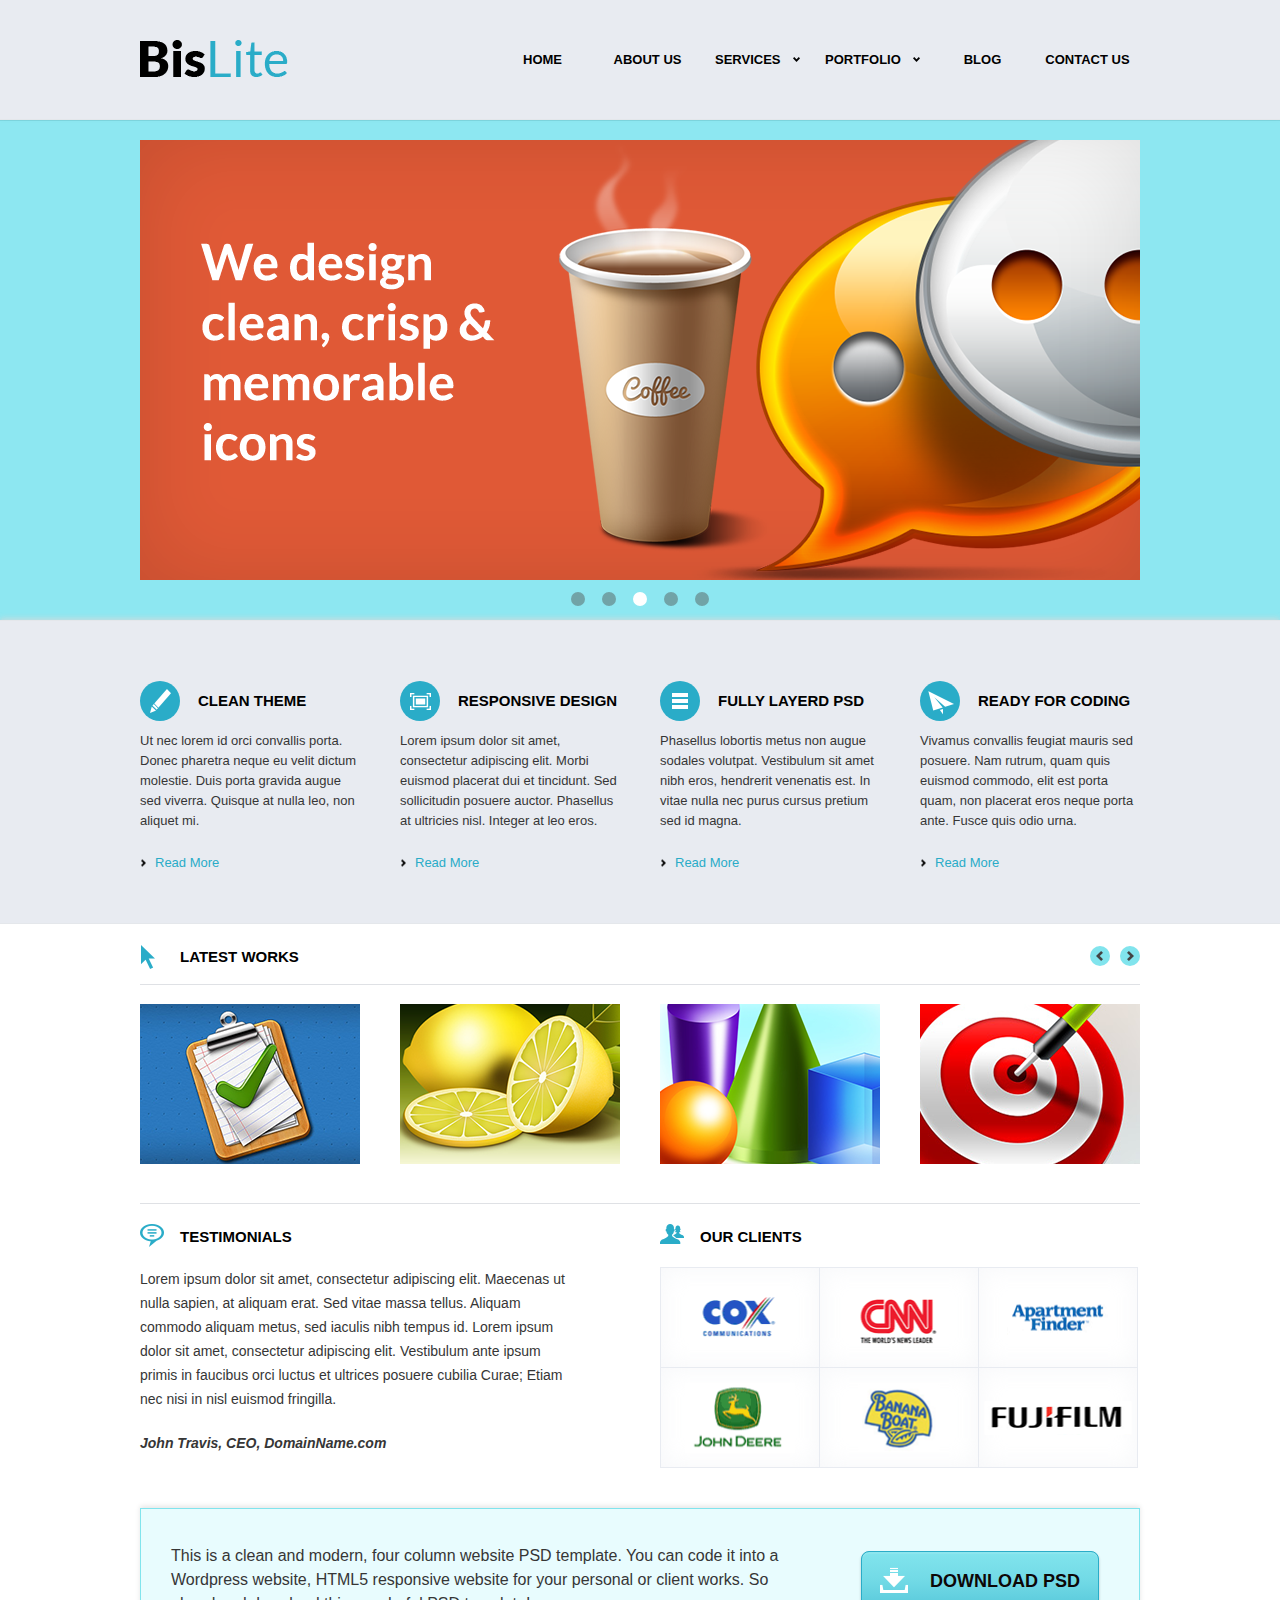
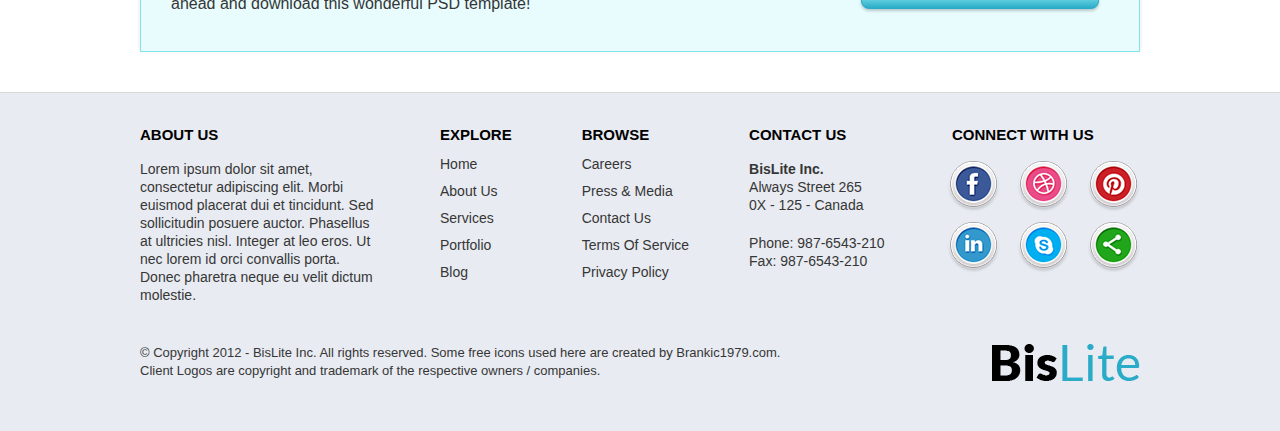
<file: index.html>
<!DOCTYPE html>
<html lang="en">
  <head>
    <meta charset="UTF-8">
    <meta name="viewport" content="width=device-width, initial-scale=1.0">
    <link rel="stylesheet" href="./assets/css/main.css">
    <title>MK BisLite Layout</title>
  </head>
  <body>
    <header class="header">
      <div class="header__content-container">
        <img src="./assets/images/bislite_logo.png" alt="logo" title="logo" class="header__logo">

        <nav class="header__navigation-menu">
          <ul class="navigation-menu__list">
            <li class="navigation-menu__item">
              <a href="#" class="menu-item__link">Home</a>
            </li>
            <li class="navigation-menu__item">
              <a href="#" class="menu-item__link">About Us</a>
            </li>
            <!-- item with block--arrow and hidden dropdown -->
            <li class="navigation-menu__item">
              <div class="menu-item__block menu-item__block--services block--arrow">Services</div>

              <ul class="menu-item__dropdown-list">
                <li class="dropdown-list__item">
                  <a href="#" class="dropdown-list__link link--border-bottom link--margin-top">Web Design</a>
                </li>
                <li class="dropdown-list__item">
                  <a href="#" class="dropdown-list__link link--border-bottom">Wordpress Design</a>
                </li>
                <li class="dropdown-list__item">
                  <a href="#" class="dropdown-list__link link--border-bottom">Mobile App Development</a>
                </li>
                <li class="dropdown-list__item">
                  <a href="#" class="dropdown-list__link link--border-bottom">Internet Marketing</a>
                </li>
                <li class="dropdown-list__item">
                  <a href="#" class="dropdown-list__link link--margin-bottom">Social Media Managment</a>
                </li>
              </ul>
            </li>
            <!-- item with block--arrow -->
            <li class="navigation-menu__item">
              <a href="./assets/pages/portfolio.html" target="blank" class="menu-item__link menu-item__block--portfolio block--arrow">Portfolio</a>
            </li>
            <li class="navigation-menu__item">
              <a href="#" class="menu-item__link">Blog</a>
            </li>
            <li class="navigation-menu__item">
              <a href="./assets/pages/contacts.html" target="blank" class="menu-item__link">Contact Us</a>
            </li>
          </ul>
        </nav>
      </div>
    </header>
    <!---->
    <section class="section-slider">
      <div class="section-slider__content-container">
        <div class="section-slider__scope"></div>
        <div class="section-slider__buttons">
          <button class="slider-button"></button>
          <button class="slider-button"></button>
          <button class="slider-button slider-button--active"></button>
          <button class="slider-button"></button>
          <button class="slider-button"></button>
        </div>
      </div>
    </section>
    <!---->
    <section class="section-services">
      <div class="section-services__content-container">
        <div class="service-box">
          <h2 class="service-box__title service-box__title--pencil">Clean Theme</h2>
          <p class="service-box__text">
            Ut nec lorem id orci convallis porta. 
            Donec pharetra neque eu velit dictum 
            molestie. Duis porta gravida augue 
            sed viverra. Quisque at nulla leo, non 
            aliquet mi.
          </p>
          <a href="#" class="service-box__link">Read More</a>
        </div>
        <div class="service-box">
          <h2 class="service-box__title service-box__title--fullscreen">Responsive Design</h2>
          <p class="service-box__text">
            Lorem ipsum dolor sit amet, 
            consectetur adipiscing elit. Morbi 
            euismod placerat dui et tincidunt. Sed 
            sollicitudin posuere auctor. Phasellus 
            at ultricies nisl. Integer at leo eros.
          </p>
          <a href="#" class="service-box__link">Read More</a>
        </div>
        <div class="service-box">
          <h2 class="service-box__title service-box__title--viewlist">Fully Layerd Psd</h2>
          <p class="service-box__text">
            Phasellus lobortis metus non augue 
            sodales volutpat. Vestibulum sit amet 
            nibh eros, hendrerit venenatis est. In 
            vitae nulla nec purus cursus pretium 
            sed id magna.
          </p>
          <a href="#" class="service-box__link">Read More</a>
        </div>
        <div class="service-box">
          <h2 class="service-box__title service-box__title--plane">Ready For Coding</h2>
          <p class="service-box__text">
            Vivamus convallis feugiat mauris sed 
            posuere. Nam rutrum, quam quis 
            euismod commodo, elit est porta 
            quam, non placerat eros neque porta 
            ante. Fusce quis odio urna.
          </p>
          <a href="#" class="service-box__link">Read More</a>
        </div>
      </div>
    </section>
    <!---->
    <section class="section-works">
      <div class="section-works__content-container">
        <div class="headline-wrap">
          <h2 class="section-works__title">Latest Works</h2>
          <div class="section-works__buttons">
            <button class="works-prev-button"></button>
            <button class="works-next-button"></button>
          </div>
        </div>
        <div class="section-works__instances">
          <div class="instance-box">
            <img src="./assets/images/checked_tasks_pic.png" alt="checked tasks" class="instance-box__img">
            <div class="instance-box__overlay">
              <a href="#" class="overlay-link"></a>
              <a href="#" class="overlay-link"></a>
            </div>
          </div>
          <div class="instance-box">
            <img src="./assets/images/lemons_pic.png" alt="lemons" class="instance-box__img">
            <div class="instance-box__overlay">
              <a href="#" class="overlay-link"></a>
              <a href="#" class="overlay-link"></a>
            </div>
          </div>
          <div class="instance-box">
            <img src="./assets/images/geom_shapes_pic.png" alt="geometric shapes" class="instance-box__img">
            <div class="instance-box__overlay">
              <a href="#" class="overlay-link"></a>
              <a href="#" class="overlay-link"></a>
            </div>
          </div>
          <div class="instance-box">
            <img src="./assets/images/darts_pic.png" alt="darts" class="instance-box__img">
            <div class="instance-box__overlay">
              <a href="#" class="overlay-link"></a>
              <a href="#" class="overlay-link"></a>
            </div>
          </div>
        </div>
      </div>
    </section>
    <!---->
    <section class="section-recommendation">
      <div class="section-recommendation__content-container">
        <div class="section-recommendation__testimonials">
          <h2 class="testimonials-title">Testimonials</h2>
          <p class="testimonials-text">
            Lorem ipsum dolor sit amet, consectetur adipiscing elit. Maecenas ut 
            nulla sapien, at aliquam erat. Sed vitae massa tellus. Aliquam 
            commodo aliquam metus, sed iaculis nibh tempus id. Lorem ipsum 
            dolor sit amet, consectetur adipiscing elit. Vestibulum ante ipsum 
            primis in faucibus orci luctus et ultrices posuere cubilia Curae; Etiam 
            nec nisi in nisl euismod fringilla.
          </p>
          <p class="testimonials-text text--bold">
            <em>John Travis, CEO, DomainName.com</em>
          </p>
        </div>

        <div class="section-recommendation__clients">
          <h2 class="clients-title">Our Clients</h2>
          <div class="clients-container">
            <a href="#" class="clients-logo">
              <img src="./assets/images/cox_tele_icon.png" alt="cox logo" class="clients-logo__img">
            </a>
            <a href="#" class="clients-logo">
              <img src="./assets/images/cnn_icon.png" alt="cnn logo" class="clients-logo__img">
            </a>
            <a href="#" class="clients-logo">
              <img src="./assets/images/apart_finder_icon.png" alt="apartment finder logo" class="clients-logo__img">
            </a>
            <a href="#" class="clients-logo">
              <img src="./assets/images/john_deere_icon.png" alt="john deere logo" class="clients-logo__img">
            </a>
            <a href="#" class="clients-logo">
              <img src="./assets/images/banana_boat_icon.png" alt="banana boat logo" class="clients-logo__img">
            </a>
            <a href="#" class="clients-logo">
              <img src="./assets/images/fujifilm_icon.png" alt="fujifilm logo" class="clients-logo__img">
            </a>
          </div>
        </div>
      </div>
    </section>
    <!---->
    <section class="section-bottom">
      <div class="section-bottom__content-container">
        <div class="section-bottom__description">
          <p class="description-text">
            This is a clean and modern, four column website PSD template. You can code it into 
            a Wordpress website, HTML5 responsive website for your personal or client works. So 
            ahead and download this wonderful PSD template! 
          </p>
        </div>
        <div class="section-bottom__button">
          <input id="upload-button" type="file" class="upload-button">
          <label for="upload-button" class="upload-button-label">Download Psd</label>
        </div>
      </div>
    </section>
    <!---->
    <footer class="footer">
      <div class="footer__content-container">
        <div class="footer__subsections-flex-container">
          <div class="footer__subsection-about">
            <h2 class="footer__subsection-title">About Us</h2>
            <p class="footer__subsection-text">
                Lorem ipsum dolor sit amet, 
                consectetur adipiscing elit. Morbi 
                euismod placerat dui et tincidunt. Sed 
                sollicitudin posuere auctor. Phasellus 
                at ultricies nisl. Integer at leo eros. Ut 
                nec lorem id orci convallis porta. 
                Donec pharetra neque eu velit dictum 
                molestie.
            </p>
          </div>
          <div class="footer__subsection-explore">
            <h2 class="footer__subsection-title">Explore</h2>
            <a href="#" class="footer__subsection-link">Home</a>
            <a href="#" class="footer__subsection-link">About Us</a>
            <a href="#" class="footer__subsection-link">Services</a>
            <a href="./assets/pages/portfolio.html" target="blank" class="footer__subsection-link">Portfolio</a>
            <a href="#" class="footer__subsection-link">Blog</a>
          </div>
          <div class="footer__subsection-browse">
            <h2 class="footer__subsection-title">Browse</h2>
            <a href="#" class="footer__subsection-link">Careers</a>
            <a href="#" class="footer__subsection-link">Press & Media</a>
            <a href="./assets/pages/contacts.html" target="blank" class="footer__subsection-link">Contact Us</a>
            <a href="#" class="footer__subsection-link">Terms Of Service</a>
            <a href="#" class="footer__subsection-link">Privacy Policy</a>
          </div>
          <div class="footer__subsection-contact">
            <h2 class="footer__subsection-title">Contact Us</h2>
            <p class="footer__subsection-text">
              <span class="span--block text--bold">BisLite Inc.</span>
              <span class="span--block">Always Street 265</span>
              <span class="span--block">0X - 125 - Canada</span>
            </p>
            <p class="footer__subsection-text">
              <span class="span--block">Phone: 987-6543-210</span>
              <span class="span--block">Fax: 987-6543-210</span>
            </p>
          </div>
          <div class="footer__subsection-connect">
            <h2 class="footer__subsection-title title--left-indent">Connect With Us</h2>
            <div class="social-networks-wrap">
              <a href="#" class="social-network-link">
                <img src="./assets/images/facebook_logo.png" alt="facebook logo" class="social-network-logo">
              </a>
              <a href="#" class="social-network-link">
                <img src="./assets/images/dribbble_logo.png" alt="dribbble logo" class="social-network-logo">
              </a>
              <a href="#" class="social-network-link">
                <img src="./assets/images/pinterest_logo.png" alt="pinterest logo" class="social-network-logo">
              </a>
              <a href="#" class="social-network-link">
                <img src="./assets/images/linkedin_logo.png" alt="linkedin logo" class="social-network-logo">
              </a>
              <a href="#" class="social-network-link">
                <img src="./assets/images/skype_logo.png" alt="skype logo" class="social-network-logo">
              </a>
              <a href="#" class="social-network-link">
                <img src="./assets/images/share_logo.png" alt="share logo" class="social-network-logo">
              </a>
            </div>
          </div>
        </div>
        <div class="footer-bottom-part">
          <p class="footer-bottom-text">
            © Copyright 2012 - BisLite Inc. All rights reserved. Some free icons used here are created by Brankic1979.com. 
            Client Logos are copyright and trademark of the respective owners / companies.
          </p>
          <img src="./assets/images/bislite_logo.png" alt="logo" title="logo" class="footer-logo">
        </div>
      </div>
    </footer>
  </body>
</html>
</file>
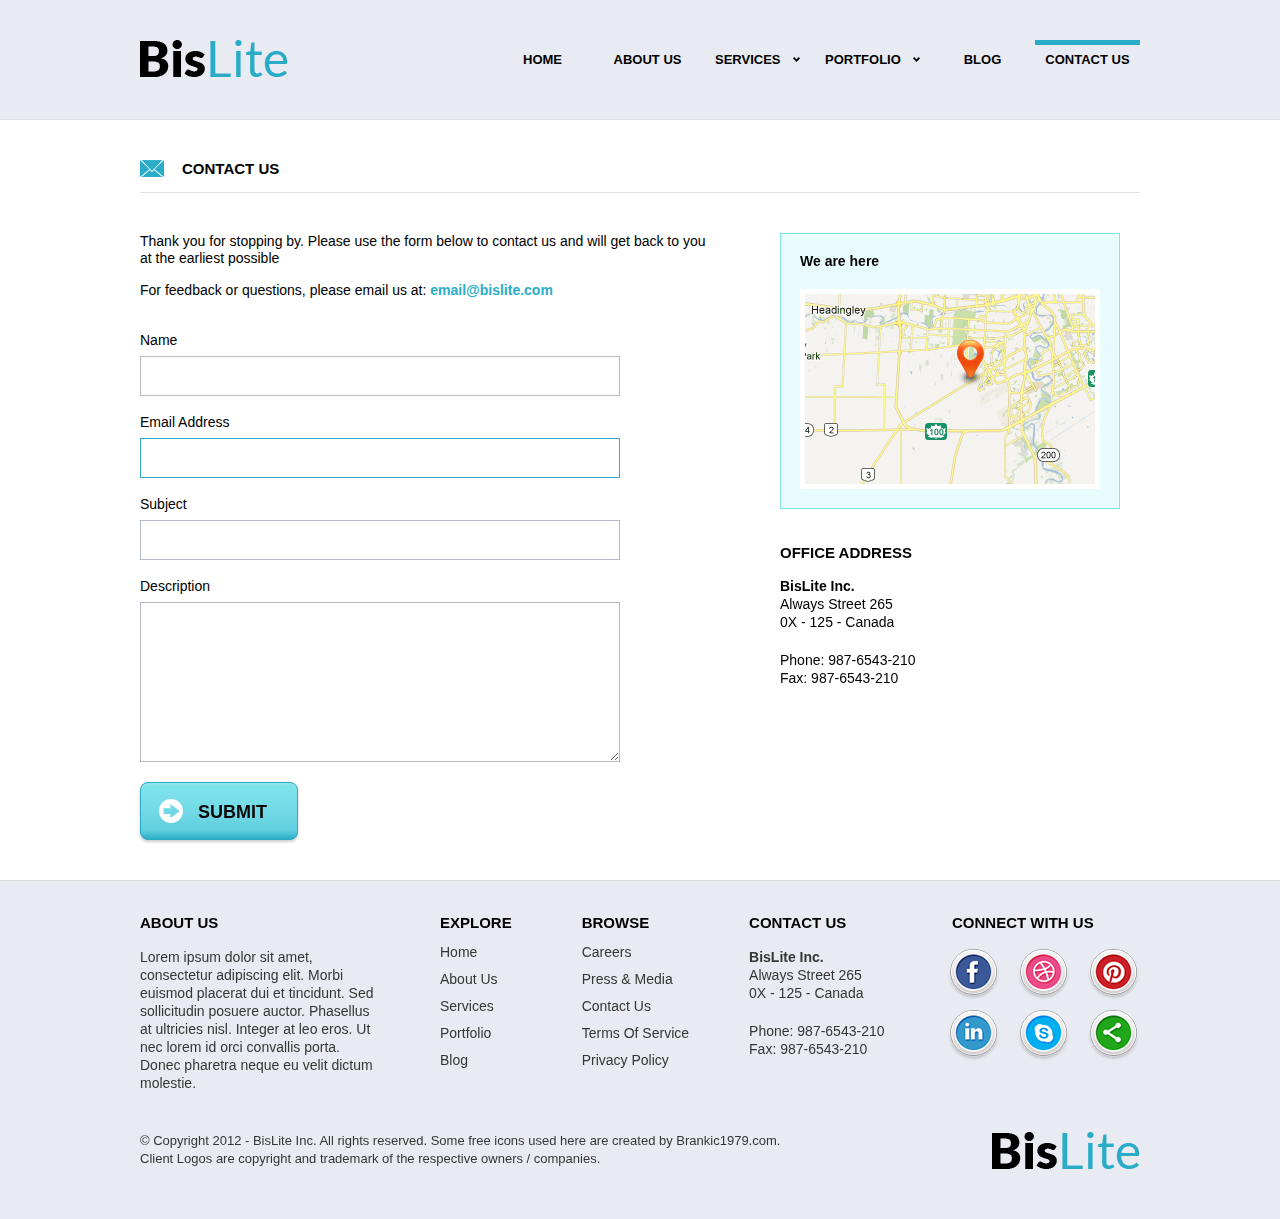
<file: assets/pages/contacts.html>
<!DOCTYPE html>
<html lang="en">
  <head>
    <meta charset="UTF-8">
    <meta name="viewport" content="width=device-width, initial-scale=1.0">
    <link rel="stylesheet" href="../css/styles/style.css">
    <link rel="stylesheet" href="../css/styles/contacts.css">
    <title>MK Bislite Contact Us</title>
  </head>
  <body>
    <header class="header">
      <div class="header__content-container">
        <img src="../images/bislite_logo.png" alt="logo" title="logo" class="header__logo">

        <nav class="header__navigation-menu">
          <ul class="navigation-menu__list">
            <li class="navigation-menu__item">
              <a href="../../index.html" class="menu-item__link">Home</a>
            </li>
            <li class="navigation-menu__item">
              <a href="#" class="menu-item__link">About Us</a>
            </li>
            <!-- item with block--arrow and hidden dropdown -->
            <li class="navigation-menu__item">
              <div class="menu-item__block menu-item__block--services block--arrow">Services</div>

              <ul class="menu-item__dropdown-list">
                <li class="dropdown-list__item">
                  <a href="#" class="dropdown-list__link link--border-bottom link--margin-top">Web Design</a>
                </li>
                <li class="dropdown-list__item">
                  <a href="#" class="dropdown-list__link link--border-bottom">Wordpress Design</a>
                </li>
                <li class="dropdown-list__item">
                  <a href="#" class="dropdown-list__link link--border-bottom">Mobile App Development</a>
                </li>
                <li class="dropdown-list__item">
                  <a href="#" class="dropdown-list__link link--border-bottom">Internet Marketing</a>
                </li>
                <li class="dropdown-list__item">
                  <a href="#" class="dropdown-list__link link--margin-bottom">Social Media Managment</a>
                </li>
              </ul>
            </li>
            <!-- item with block--arrow -->
            <li class="navigation-menu__item">
              <a href="./portfolio.html" class="menu-item__link menu-item__block--portfolio block--arrow">Portfolio</a>
            </li>
            <li class="navigation-menu__item">
              <a href="#" class="menu-item__link">Blog</a>
            </li>
            <li class="navigation-menu__item">
              <a href="#" class="menu-item__link contacts--border">Contact Us</a>
            </li>
          </ul>
        </nav>
      </div>
    </header>
    <!---->
    <section class="contacts">
      <div class="contacts__content-container">
        <h2 class="contacts__title">Contact Us</h2>
        <div class="contacts__flex-wrapper">
          <!--  --  --  -->
          <div class="contacts__text-n-form">
            <p class="contacts__text">
              Thank you for stopping by. Please use the form below to contact us and will get back to you 
              at the earliest possible
            </p>
            <p class="contacts__text">
              For feedback or questions, please email us at: <a href="mailto:email@bislite.com" class="contacts__text-link">email@bislite.com</a>
            </p>
            <!--  -->
            <form class="contacts__form" action="https://mcslayer.com/hillel/post.php" method="POST">
              <label for="contact_name" class="contacts__name-label">Name</label>
              <input type="text" id="contact_name" class="input-name" name="contact-name">

              <label for="contact_email" class="contacts__email-label">Email Address</label>
              <input type="email" id="contact_email" class="input-email" name="contact-email" required autofocus>

              <label for="contact_subject" class="contacts__subject-label">Subject</label>
              <input type="text" id="contact_subject" class="input-subject" name="contact-subject">

              <label for="contact_textarea" class="contacts__description-label">Description</label>
              <textarea id="contact_textarea" class="textarea-description" name="contact-message"></textarea>

              <label for="submit_button" class="contacts__button-label">Submit</label>
              <input id="submit_button" class="input-submit" type="submit" value="submit">
            </form>
          </div>
          <!--  --  --  -->
          <div class="contacts__map-n-address">
            <div class="contacts__map">
              <h3 class="contacts__map-title">We are here</h3>
              <a href="#" class="contacts__map-link">
                <img src="../images/contacts-images/map.png" alt="map" class="contacts__map-img">
              </a>
            </div>
            <!---->
            <div class="contacts__address">
              <h2 class="contacts__address-title">Office Address</h2>
              <p class="contacts__address-text">
                <span class="span--block text--bold">BisLite Inc.</span>
                <span class="span--block">Always Street 265</span>
                <span class="span--block">0X - 125 - Canada</span>
              </p>
              <p class="contacts__address-text">
                <span class="span--block">Phone: 987-6543-210</span>
                <span class="span--block">Fax: 987-6543-210</span>
              </p>
            </div>
          </div>
        </div>
      </div>
    </section>
    <!---->
    <footer class="footer">
      <div class="footer__content-container">
        <div class="footer__subsections-flex-container">
          <div class="footer__subsection-about">
            <h2 class="footer__subsection-title">About Us</h2>
            <p class="footer__subsection-text">
                Lorem ipsum dolor sit amet, 
                consectetur adipiscing elit. Morbi 
                euismod placerat dui et tincidunt. Sed 
                sollicitudin posuere auctor. Phasellus 
                at ultricies nisl. Integer at leo eros. Ut 
                nec lorem id orci convallis porta. 
                Donec pharetra neque eu velit dictum 
                molestie.
            </p>
          </div>
          <div class="footer__subsection-explore">
            <h2 class="footer__subsection-title">Explore</h2>
            <a href="#" class="footer__subsection-link">Home</a>
            <a href="#" class="footer__subsection-link">About Us</a>
            <a href="#" class="footer__subsection-link">Services</a>
            <a href="./portfolio.html" class="footer__subsection-link">Portfolio</a>
            <a href="#" class="footer__subsection-link">Blog</a>
          </div>
          <div class="footer__subsection-browse">
            <h2 class="footer__subsection-title">Browse</h2>
            <a href="#" class="footer__subsection-link">Careers</a>
            <a href="#" class="footer__subsection-link">Press & Media</a>
            <a href="#" class="footer__subsection-link">Contact Us</a>
            <a href="#" class="footer__subsection-link">Terms Of Service</a>
            <a href="#" class="footer__subsection-link">Privacy Policy</a>
          </div>
          <div class="footer__subsection-contact">
            <h2 class="footer__subsection-title">Contact Us</h2>
            <p class="footer__subsection-text">
              <span class="span--block text--bold">BisLite Inc.</span>
              <span class="span--block">Always Street 265</span>
              <span class="span--block">0X - 125 - Canada</span>
            </p>
            <p class="footer__subsection-text">
              <span class="span--block">Phone: 987-6543-210</span>
              <span class="span--block">Fax: 987-6543-210</span>
            </p>
          </div>
          <div class="footer__subsection-connect">
            <h2 class="footer__subsection-title title--left-indent">Connect With Us</h2>
            <div class="social-networks-wrap">
              <a href="#" class="social-network-link">
                <img src="../images/facebook_logo.png" alt="facebook logo" class="social-network-logo">
              </a>
              <a href="#" class="social-network-link">
                <img src="../images/dribbble_logo.png" alt="dribbble logo" class="social-network-logo">
              </a>
              <a href="#" class="social-network-link">
                <img src="../images/pinterest_logo.png" alt="pinterest logo" class="social-network-logo">
              </a>
              <a href="#" class="social-network-link">
                <img src="../images/linkedin_logo.png" alt="linkedin logo" class="social-network-logo">
              </a>
              <a href="#" class="social-network-link">
                <img src="../images/skype_logo.png" alt="skype logo" class="social-network-logo">
              </a>
              <a href="#" class="social-network-link">
                <img src="../images/share_logo.png" alt="share logo" class="social-network-logo">
              </a>
            </div>
          </div>
        </div>
        <div class="footer-bottom-part">
          <p class="footer-bottom-text">
            © Copyright 2012 - BisLite Inc. All rights reserved. Some free icons used here are created by Brankic1979.com. 
            Client Logos are copyright and trademark of the respective owners / companies.
          </p>
          <img src="../images/bislite_logo.png" alt="logo" title="logo" class="footer-logo">
        </div>
      </div>
    </footer>
  </body>
</html>
</file>
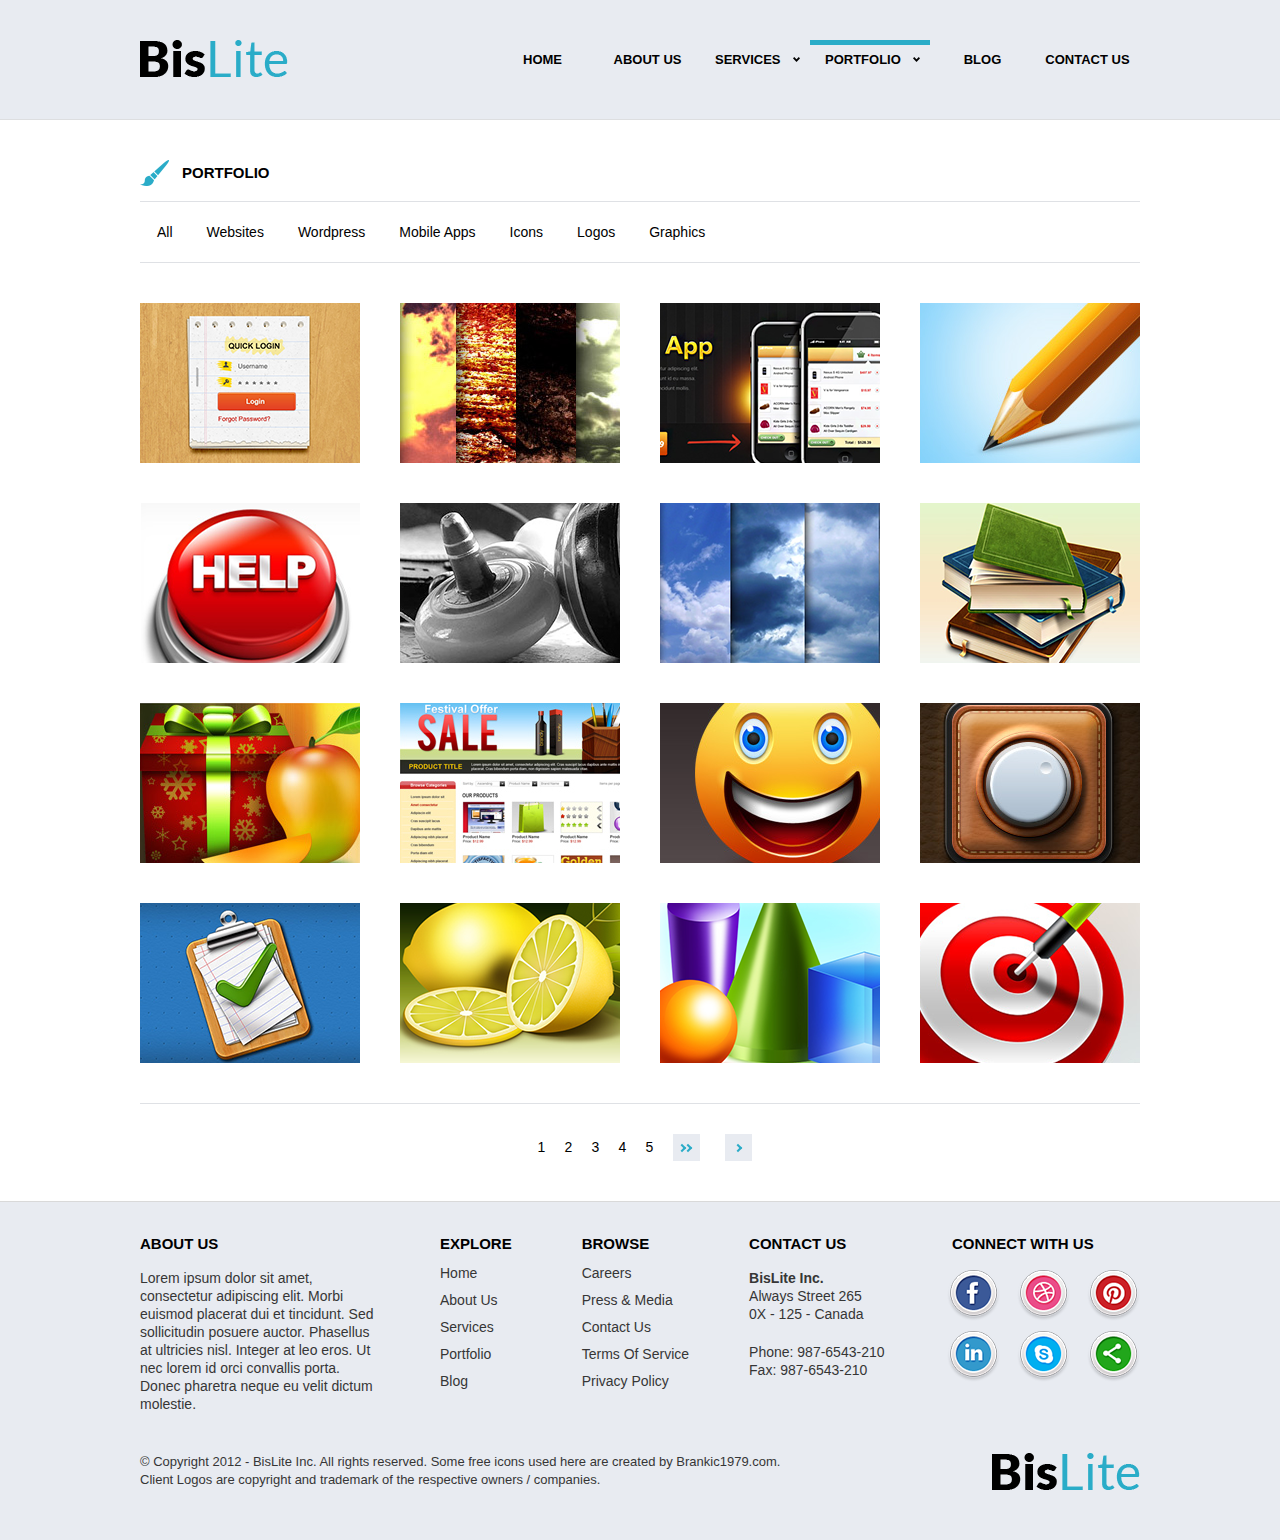
<file: assets/pages/portfolio.html>
<!DOCTYPE html>
<html lang="en">
  <head>
    <meta charset="UTF-8">
    <meta name="viewport" content="width=device-width, initial-scale=1.0">
    <link rel="stylesheet" href="../css/styles/style.css">
    <link rel="stylesheet" href="../css/styles/portfolio.css">
    <title>MK Bislite Portfolio</title>
  </head>
  <body>
    <header class="header">
      <div class="header__content-container">
        <img src="../images/bislite_logo.png" alt="logo" title="logo" class="header__logo">

        <nav class="header__navigation-menu">
          <ul class="navigation-menu__list">
            <li class="navigation-menu__item">
              <a href="../../index.html" class="menu-item__link">Home</a>
            </li>
            <li class="navigation-menu__item">
              <a href="#" class="menu-item__link">About Us</a>
            </li>
            <!-- item with block--arrow and hidden dropdown -->
            <li class="navigation-menu__item">
              <div class="menu-item__block menu-item__block--services block--arrow">Services</div>

              <ul class="menu-item__dropdown-list">
                <li class="dropdown-list__item">
                  <a href="#" class="dropdown-list__link link--border-bottom link--margin-top">Web Design</a>
                </li>
                <li class="dropdown-list__item">
                  <a href="#" class="dropdown-list__link link--border-bottom">Wordpress Design</a>
                </li>
                <li class="dropdown-list__item">
                  <a href="#" class="dropdown-list__link link--border-bottom">Mobile App Development</a>
                </li>
                <li class="dropdown-list__item">
                  <a href="#" class="dropdown-list__link link--border-bottom">Internet Marketing</a>
                </li>
                <li class="dropdown-list__item">
                  <a href="#" class="dropdown-list__link link--margin-bottom">Social Media Managment</a>
                </li>
              </ul>
            </li>
            <!-- item with block--arrow -->
            <li class="navigation-menu__item">
              <a href="#" class="menu-item__link menu-item__block--portfolio block--arrow portfolio--border">Portfolio</a>
            </li>
            <li class="navigation-menu__item">
              <a href="#" class="menu-item__link">Blog</a>
            </li>
            <li class="navigation-menu__item">
              <a href="./contacts.html" class="menu-item__link">Contact Us</a>
            </li>
          </ul>
        </nav>
      </div>
    </header>
    <!---->
    <section class="portfolio">
      <div class="portfolio__content-container">
        <h2 class="portfolio__title">Portfolio</h2>
        <nav class="portfolio__nav">
          <ul class="portfolio__menu">
            <li class="portfolio__menu-item">
              <a href="#" class="portfolio__menu-link">All</a>
            </li>
            <li class="portfolio__menu-item">
              <a href="#" class="portfolio__menu-link">Websites</a>
            </li>
            <li class="portfolio__menu-item">
              <a href="#" class="portfolio__menu-link">Wordpress</a>
            </li>
            <li class="portfolio__menu-item">
              <a href="#" class="portfolio__menu-link">Mobile Apps</a>
            </li>
            <li class="portfolio__menu-item">
              <a href="#" class="portfolio__menu-link">Icons</a>
            </li>
            <li class="portfolio__menu-item">
              <a href="#" class="portfolio__menu-link">Logos</a>
            </li>
            <li class="portfolio__menu-item">
              <a href="#" class="portfolio__menu-link">Graphics</a>
            </li>
          </ul>
        </nav>
        <!-- -- -- -->
        <div class="portfolio__instances">
          <!-- 1 -->
          <div class="instance-box">
            <img src="../images/portfolio-images/form_login_pass.png" alt="quick login" class="instance-box__img">
            <div class="instance-box__overlay">
              <a href="#" class="overlay-link"></a>
              <a href="#" class="overlay-link"></a>
            </div>
          </div>
          <!-- 2 -->
          <div class="instance-box">
            <img src="../images/portfolio-images/four_bg_columns.png" alt="four backgrounds" class="instance-box__img">
            <div class="instance-box__overlay">
              <a href="#" class="overlay-link"></a>
              <a href="#" class="overlay-link"></a>
            </div>
          </div>
          <!-- 3 -->
          <div class="instance-box">
            <img src="../images/portfolio-images/mobile_apps.png" alt="apps for mobile" class="instance-box__img">
            <div class="instance-box__overlay">
              <a href="#" class="overlay-link"></a>
              <a href="#" class="overlay-link"></a>
            </div>
          </div>
          <!-- 4 -->
          <div class="instance-box">
            <img src="../images/portfolio-images/just_pencil.png" alt="just a pencil" class="instance-box__img">
            <div class="instance-box__overlay">
              <a href="#" class="overlay-link"></a>
              <a href="#" class="overlay-link"></a>
            </div>
          </div>
          <!-- 5 -->
          <div class="instance-box">
            <img src="../images/portfolio-images/help_button.png" alt="red help button" class="instance-box__img">
            <div class="instance-box__overlay">
              <a href="#" class="overlay-link"></a>
              <a href="#" class="overlay-link"></a>
            </div>
          </div>
          <!-- 6 -->
          <div class="instance-box">
            <img src="../images/portfolio-images/toys.png" alt="toys" class="instance-box__img">
            <div class="instance-box__overlay">
              <a href="#" class="overlay-link"></a>
              <a href="#" class="overlay-link"></a>
            </div>
          </div>
          <!-- 7 -->
          <div class="instance-box">
            <img src="../images/portfolio-images/skies.png" alt="blue skies" class="instance-box__img">
            <div class="instance-box__overlay">
              <a href="#" class="overlay-link"></a>
              <a href="#" class="overlay-link"></a>
            </div>
          </div>
          <!-- 8 -->
          <div class="instance-box">
            <img src="../images/portfolio-images/books.png" alt="books" class="instance-box__img">
            <div class="instance-box__overlay">
              <a href="#" class="overlay-link"></a>
              <a href="#" class="overlay-link"></a>
            </div>
          </div>
          <!-- 9 -->
          <div class="instance-box">
            <img src="../images/portfolio-images/christmas_present.png" alt="presents for christmas" class="instance-box__img">
            <div class="instance-box__overlay">
              <a href="#" class="overlay-link"></a>
              <a href="#" class="overlay-link"></a>
            </div>
          </div>
          <!-- 10 -->
          <div class="instance-box">
            <img src="../images/portfolio-images/online_store.png" alt="online store" class="instance-box__img">
            <div class="instance-box__overlay">
              <a href="#" class="overlay-link"></a>
              <a href="#" class="overlay-link"></a>
            </div>
          </div>
          <!-- 11 -->
          <div class="instance-box">
            <img src="../images/portfolio-images/creepy_smile.png" alt="creep smile" class="instance-box__img">
            <div class="instance-box__overlay">
              <a href="#" class="overlay-link"></a>
              <a href="#" class="overlay-link"></a>
            </div>
          </div>
          <!-- 12 -->
          <div class="instance-box">
            <img src="../images/portfolio-images/volume_switcher.png" alt="volume" class="instance-box__img">
            <div class="instance-box__overlay">
              <a href="#" class="overlay-link"></a>
              <a href="#" class="overlay-link"></a>
            </div>
          </div>
          <!-- 13 -->
          <div class="instance-box">
            <img src="../images/checked_tasks_pic.png" alt="checked tasks" class="instance-box__img">
            <div class="instance-box__overlay">
              <a href="#" class="overlay-link"></a>
              <a href="#" class="overlay-link"></a>
            </div>
          </div>
          <!-- 14 -->
          <div class="instance-box">
            <img src="../images/lemons_pic.png" alt="lemons" class="instance-box__img">
            <div class="instance-box__overlay">
              <a href="#" class="overlay-link"></a>
              <a href="#" class="overlay-link"></a>
            </div>
          </div>
          <!-- 15 -->
          <div class="instance-box">
            <img src="../images/geom_shapes_pic.png" alt="geometric shapes" class="instance-box__img">
            <div class="instance-box__overlay">
              <a href="#" class="overlay-link"></a>
              <a href="#" class="overlay-link"></a>
            </div>
          </div>
          <!-- 16 -->
          <div class="instance-box">
            <img src="../images/darts_pic.png" alt="darts" class="instance-box__img">
            <div class="instance-box__overlay">
              <a href="#" class="overlay-link"></a>
              <a href="#" class="overlay-link"></a>
            </div>
          </div>
        </div>
        <!-- -- -- -->
        <ul class="portfolio__pages-list">
          <li class="portfolio__pages-item">
            <a href="#" class="portfolio__pages-link">1</a>
          </li>
          <li class="portfolio__pages-item">
            <a href="#" class="portfolio__pages-link">2</a>
          </li>
          <li class="portfolio__pages-item">
            <a href="#" class="portfolio__pages-link">3</a>
          </li>
          <li class="portfolio__pages-item">
            <a href="#" class="portfolio__pages-link">4</a>
          </li>
          <li class="portfolio__pages-item">
            <a href="#" class="portfolio__pages-link">5</a>
          </li>
          <li class="portfolio__pages-item">
            <a href="#" aria-label="double right arrows" class="portfolio__pages-link portfolio__pages-link--arrow"></a>
          </li>
          <li class="portfolio__pages-item">
            <a href="#" aria-label="right arrow" class="portfolio__pages-link portfolio__pages-link--r-arrow"></a>
          </li>
        </ul>
        </div>
      </div>
    </section>
    <!---->
    <footer class="footer">
      <div class="footer__content-container">
        <div class="footer__subsections-flex-container">
          <div class="footer__subsection-about">
            <h2 class="footer__subsection-title">About Us</h2>
            <p class="footer__subsection-text">
                Lorem ipsum dolor sit amet, 
                consectetur adipiscing elit. Morbi 
                euismod placerat dui et tincidunt. Sed 
                sollicitudin posuere auctor. Phasellus 
                at ultricies nisl. Integer at leo eros. Ut 
                nec lorem id orci convallis porta. 
                Donec pharetra neque eu velit dictum 
                molestie.
            </p>
          </div>
          <div class="footer__subsection-explore">
            <h2 class="footer__subsection-title">Explore</h2>
            <a href="#" class="footer__subsection-link">Home</a>
            <a href="#" class="footer__subsection-link">About Us</a>
            <a href="#" class="footer__subsection-link">Services</a>
            <a href="#" class="footer__subsection-link">Portfolio</a>
            <a href="#" class="footer__subsection-link">Blog</a>
          </div>
          <div class="footer__subsection-browse">
            <h2 class="footer__subsection-title">Browse</h2>
            <a href="#" class="footer__subsection-link">Careers</a>
            <a href="#" class="footer__subsection-link">Press & Media</a>
            <a href="./contacts.html" class="footer__subsection-link">Contact Us</a>
            <a href="#" class="footer__subsection-link">Terms Of Service</a>
            <a href="#" class="footer__subsection-link">Privacy Policy</a>
          </div>
          <div class="footer__subsection-contact">
            <h2 class="footer__subsection-title">Contact Us</h2>
            <p class="footer__subsection-text">
              <span class="span--block text--bold">BisLite Inc.</span>
              <span class="span--block">Always Street 265</span>
              <span class="span--block">0X - 125 - Canada</span>
            </p>
            <p class="footer__subsection-text">
              <span class="span--block">Phone: 987-6543-210</span>
              <span class="span--block">Fax: 987-6543-210</span>
            </p>
          </div>
          <div class="footer__subsection-connect">
            <h2 class="footer__subsection-title title--left-indent">Connect With Us</h2>
            <div class="social-networks-wrap">
              <a href="#" class="social-network-link">
                <img src="../images/facebook_logo.png" alt="facebook logo" class="social-network-logo">
              </a>
              <a href="#" class="social-network-link">
                <img src="../images/dribbble_logo.png" alt="dribbble logo" class="social-network-logo">
              </a>
              <a href="#" class="social-network-link">
                <img src="../images/pinterest_logo.png" alt="pinterest logo" class="social-network-logo">
              </a>
              <a href="#" class="social-network-link">
                <img src="../images/linkedin_logo.png" alt="linkedin logo" class="social-network-logo">
              </a>
              <a href="#" class="social-network-link">
                <img src="../images/skype_logo.png" alt="skype logo" class="social-network-logo">
              </a>
              <a href="#" class="social-network-link">
                <img src="../images/share_logo.png" alt="share logo" class="social-network-logo">
              </a>
            </div>
          </div>
        </div>
        <div class="footer-bottom-part">
          <p class="footer-bottom-text">
            © Copyright 2012 - BisLite Inc. All rights reserved. Some free icons used here are created by Brankic1979.com. 
            Client Logos are copyright and trademark of the respective owners / companies.
          </p>
          <img src="../images/bislite_logo.png" alt="logo" title="logo" class="footer-logo">
        </div>
      </div>
    </footer>
  </body>
</html>
</file>
<file: assets/css/main.css>
body {
  margin: 0;
  min-width: 1030px;
}

.text--bold {
  font-weight: 700;
}

.span--block {
  display: block;
}

/******************************/
/* HEADER LOGO MENU */
/******************************/

.header {
  padding: 40px 15px 39px;
  border-bottom: 1px solid rgba(217, 217, 217, 0.2);
  background-color: #e8ebf1;
  box-shadow: 0px 2px 5px 0px rgba(217, 217, 217, 0.7);
}

.header__content-container {
  display: flex;
  width: 1000px;
  height: 40px;
  margin-left: auto;
  margin-right: auto;
  justify-content: flex-end;
  align-items: flex-start;
}

.header__logo {
  margin-right: auto;
}

/******************************/

.navigation-menu__list {
  display: flex;
  margin-top: 0;
  margin-bottom: 0;
  padding-left: 0;
  list-style: none;
}

.navigation-menu__item {
  position: relative;
}

.menu-item__block,
.menu-item__link {
  display: block;
  width: 105px;
  padding-top: 5px;
  padding-bottom: 5px;
  font-family: "Arial", sans-serif;
  font-size: 13px;
  font-weight: bold;
  line-height: 20px;
  text-transform: uppercase;
  text-decoration: none;
  text-align: center;
  border-top: 5px solid transparent;
  color: #000000;
}

.menu-item__block--services {
  width: 95px;
}

.menu-item__block--services,
.menu-item__block--portfolio {
  padding-left: 15px;
  text-align: left;
}

.menu-item__block--services {
  cursor: default;
}

.block--arrow::after {
  content: url(../images/down_arrow.png);
  position: absolute;
  top: 50%;
  right: 10px;
  transform: translateY(-50%);
}

.navigation-menu__item:hover .menu-item__block,
.navigation-menu__item:hover .menu-item__link {
  border-top: 5px solid #2aacc8;
  background-color: #ffffff;
  color: #2aacc8;
}

/******************************/

.menu-item__dropdown-list {
  display: none;
  position: absolute;
  width: 198px;
  margin-top: 0;
  margin-bottom: 0;
  padding-left: 0;
  font-size: 13px;
  border: 1px solid #e8ebf1; 
  border-top: none;
  list-style: none;
  background-color: #ffffff;
}

.menu-item__dropdown-list::after {
  content: '';
  display: block;
  position: absolute;
  bottom: -6px;
  left: -1px;
  width: 200px;
  height: 5px;
  background-color: #2aacc8;
}

.navigation-menu__item:hover .menu-item__dropdown-list {
  display: block;
  top: 34px;
  left: -1px;
}

.dropdown-list__link {
  display: block;
  width: 176px;
  height: 35px;
  margin-left: 5px;
  margin-right: 5px;
  padding-left: 12px;
  font-family: "Arial", sans-serif;
  font-size: 13px;
  font-weight: 600;
  line-height: 36px;
  text-decoration: none;
  text-align: left;
  background-color: #ffffff;
  color: #000000;
}

.link--margin-top {
  margin-top: 12px;
}

.link--margin-bottom {
  margin-bottom: 10px;
}

.link--border-bottom {
  border-bottom: 1px solid #e7e7e7;
}

.dropdown-list__link:hover {
  color: #2aacc8;
}

/******************************/
/* SLIDER SECTION */
/******************************/

.section-slider {
  padding: 19px 15px 0;
  border-top: 1px solid rgba(110, 194, 202, 0.5);
  background-color: rgba(129, 228, 239, 0.9);
}

.section-slider__content-container {
  width: 1000px;
  margin-left: auto;
  margin-right: auto;
}

.section-slider__scope {
  height: 440px;
  background-image: url(../images/slider_picture_1.png);
  background-repeat: no-repeat;
}

.section-slider__buttons {
  display: flex;
  padding-top: 12px;
  padding-bottom: 14px;
  justify-content: center;
}

.slider-button {
  width: 14px;
  height: 14px;
  padding: 0;
  border: none;
  border-radius: 50%;
  cursor: pointer;
  background-color: #71a3a7;
}

.slider-button:not(:last-child) {
  margin-right: 17px;
}

.slider-button--active {
  background-color: #ffffff;
}

/******************************/
/* SERVICES SECTION */
/******************************/

.section-services {
  padding: 60px 15px 50px;
  border-top: 1px solid rgba(217, 217, 217, 0.2);
  border-bottom: 1px solid rgba(217, 217, 217, 0.2);
  background-color: #e8ebf1;
  box-shadow: 0px -2px 5px 0px rgba(217, 217, 217, 0.7);
}

.section-services__content-container {
  display: flex;
  width: 1000px;
  margin-left: auto;
  margin-right: auto;
}

.service-box {
  width: 220px;
}

.service-box:not(:last-child) {
  margin-right: 40px;
}

/******************************/

.service-box__title {
  position: relative;
  margin-top: 0;
  margin-bottom: 0;
  padding: 10px 0 10px 58px;
  font-family: "Arial", sans-serif;
  font-size: 15px;
  font-weight: bold;
  line-height: 20px;
  text-transform: uppercase;
  color: #000000;
}

.service-box__title::before {
  content: '';
  position: absolute;
  top: 0;
  left: 0;
  width: 40px;
  height: 40px;
  border-radius: 50%;
  background-color: #2aacc8;
}

.service-box__title--pencil::before {
  background-image: url(../images/pencil_icon.png);
  background-repeat: no-repeat;
  background-position: center;
}

.service-box__title--fullscreen::before {
  background-image: url(../images/fullscreen_icon.png);
  background-repeat: no-repeat;
  background-position: center;
}

.service-box__title--viewlist::before {
  background-image: url(../images/view_list_icon.png);
  background-repeat: no-repeat;
  background-position: center;
}

.service-box__title--plane::before {
  background-image: url(../images/paper_plane_icon.png);
  background-repeat: no-repeat;
  background-position: 60% 60%;
}

/******************************/

.service-box__text {
  margin-top: 10px;
  margin-bottom: 0;
  font-family: "Arial", sans-serif;
  font-size: 13px;
  font-weight: 400;
  line-height: 20px;
  text-align: left;
  color: #363636;
}

.service-box__link {
  display: block;
  position: relative;
  margin-top: 22px;
  padding-left: 15px;
  font-family: "Arial", sans-serif;
  font-size: 13px;
  font-weight: 400;
  line-height: 20px;
  text-decoration: none;
  color: #2aacc8;
}

.service-box__link::before {
  content: '';
  position: absolute;
  top: 50%;
  left: 1px;
  width: 5px;
  height: 7px;
  transform: translateY(-50%);
  background-image: url(../images/right_arrow.png);
  background-repeat: no-repeat;
  background-position: center;
}

/******************************/
/* LATEST WORKS SECTION */
/******************************/

.section-works {
  padding: 20px 15px 10px;
  background-color: #ffffff;
}

.section-works__content-container {
  width: 1000px;
  margin-left: auto;
  margin-right: auto;
}

/******************************/

.headline-wrap {
  display: flex;
}

.section-works__title {
  position: relative;
  margin-right: auto;
  margin-top: 0;
  margin-bottom: 0;
  padding: 3px 0 2px 40px;
  font-family: "Arial", sans-serif;
  font-size: 15px;
  font-weight: bold;
  line-height: 20px;
  text-transform: uppercase;
  color: #000000;
}

.section-works__title::before {
  content: '';
  position: absolute;
  top: 1px;
  left: 1px;
  width: 14px;
  height: 24px;
  background-image: url(../images/cursor_pointer_icon.png);
  background-repeat: no-repeat;
  background-position: center;
}

.section-works__buttons {
  display: flex;
  padding: 2px 0;
}

.works-prev-button,
.works-next-button {
  width: 20px;
  height: 20px;
  padding: 0;
  border: none;
  border-radius: 50%;
  cursor: pointer;
  background-color: #81e4ed;
}

.works-prev-button {
  margin-right: 10px;
  background-image: url(../images/left_arrow_bigger_height.png);
  background-repeat: no-repeat;
  background-position: 45% 50%;
}

.works-next-button {
  background-image: url(../images/left_arrow_bigger_height.png);
  background-repeat: no-repeat;
  background-position: 45% 50%;
  transform: rotate(180deg);
}

/******************************/

.section-works__instances {
  display: flex;
  margin-top: 15px;
  padding-top: 19px;
  padding-bottom: 39px;
  border-top: 1px solid #dfe1e5;
  border-bottom: 1px solid #dfe1e5;
}

.instance-box {
  position: relative;
}

.instance-box:not(:last-child) {
  margin-right: 40px;
}

.instance-box__overlay {
  position: absolute;
  left: 0;
  right: 0;
  bottom: 0;
  height: 0;
  overflow: hidden;
  background-color: #2aacc8;
  transition: 0.5s;
}

.instance-box:hover .instance-box__overlay {
  height: 80px;
}

.overlay-link {
  position: absolute;
  text-decoration: none;
  top: 50%;
  left: 70px;
  width: 35px;
  height: 25px;
  transform: translateY(-50%);
}

.overlay-link:first-child::before {
  content: '';
  position: absolute;
  top: 0;
  left: 0;
  width: 35px;
  height: 25px;
  background-image: url(../images/eye_icon.png);
  background-repeat: no-repeat;
  background-position: center;
}

.overlay-link:last-child {
  left: auto;
  right: 60px;
  width: 20px;
  height: 26px;
}

.overlay-link:last-child::after {
  content: '';
  position: absolute;
  top: 0;
  right: 0;
  width: 20px;
  height: 26px;
  background-image: url(../images/link_icon.png);
  background-repeat: no-repeat;
  background-position: center;
}

.instance-box__img {
  display: block;
}

/******************************/
/* RECOMMENDATION SECTION */
/******************************/

.section-recommendation {
  padding: 10px 15px 10px;
  background-color: #ffffff;
}

.section-recommendation__content-container {
  display: flex;
  width: 1000px;
  margin-left: auto;
  margin-right: auto;
}

.section-recommendation__testimonials {
  width: 440px;
  margin-right: 80px;
}

.section-recommendation__clients {
  width: 480px;
}

.testimonials-text {
  margin-top: 20px;
  margin-bottom: 0;
  font-family: "Arial", sans-serif;
  font-size: 14px;
  line-height: 24px;
  text-align: left;
  color: #363636;
}

.testimonials-title,
.clients-title {
  position: relative;
  margin-top: 0;
  margin-bottom: 0;
  padding: 3px 0 0 40px;
  font-family: "Arial", sans-serif;
  font-size: 15px;
  font-weight: bold;
  line-height: 20px;
  text-transform: uppercase;
  color: #000000;
}

.testimonials-title::before {
  content: '';
  position: absolute;
  top: 0;
  left: 0;
  width: 24px;
  height: 23px;
  background-image: url(../images/comments_icon.png);
  background-repeat: no-repeat;
  background-position: center;
}

.clients-title::before {
  content: '';
  position: absolute;
  top: 0;
  left: 0;
  width: 24px;
  height: 20px;
  background-image: url(../images/clients_icon.png);
  background-repeat: no-repeat;
  background-position: center;
}

.clients-container {
  display: flex;
  width: 480px;
  margin-top: 20px;
  flex-wrap: wrap;
  align-items: flex-start;
}

.clients-logo {
  position: relative;
  width: 158px;
  height: 99px;
  border: 1px solid #e8ebf1;
  background-color: #ffffff;
  box-shadow: inset 0px 0px 25px 0px rgba(232, 235, 241, 0.4);
  text-decoration: none;
  color: transparent;
}

.clients-logo:nth-child(-n+2),
.clients-logo:nth-child(4),
.clients-logo:nth-child(5) {
  margin-right: -1px;
}

.clients-logo:nth-last-child(-n+3) {
  margin-top: -1px;
}

.clients-logo__img {
  position: absolute;
  top: 50%;
  left: 50%;
  transform: translate(-50%, -50%);
}

/******************************/
/* BOTTOM SECTION */
/******************************/

.section-bottom {
  padding: 30px 15px 40px;
  background-color: #ffffff;
}

.section-bottom__content-container {
  display: flex;
  width: 998px;
  margin-left: auto;
  margin-right: auto;
  padding-top: 35px;
  padding-bottom: 35px;
  border: 1px solid #81e4ed;
  background-color: #e8fcfe;
  box-shadow: 0px -2px 5px 0px rgba(0, 0, 0, 0.1);
}

.section-bottom__description {
  width: 640px;
}

.section-bottom__button {
  margin-left: auto;
  margin-right: 40px;
  align-self: center;
}

.description-text {
  margin-top: 0;
  margin-bottom: 0;
  padding-left: 30px;
  font-family: "Arial", sans-serif;
  font-size: 16px;
  line-height: 24px;
  color: #363636;
}

.upload-button {
  display: none;
}

.upload-button-label {
  display: block;
  position: relative;
  box-sizing: border-box;
  width: 238px;
  height: 58px;
  padding: 19px 18px;
  border: 1px solid #2aacc8;
  border-radius: 8px;
  font-family: "Arial", sans-serif;
  font-size: 18px;
  font-weight: 600;
  line-height: 20px;
  background-color: #2aacc8;
  background-image: linear-gradient(0, #2aacc8 0%, #60cede 15%, #72dae6 50%, #81e4ed 100%);
  box-shadow: 0px 2px 3px 0px rgba(0, 0, 0, 0.2), inset 0px 2px 1px 0px rgba(255, 255, 255, 0.1);
  text-transform: uppercase;
  text-align: right;
  cursor: pointer;
  color: #0d0707;
}

.upload-button-label::before {
  content: '';
  position: absolute;
  top: 50%;
  left: 18px;
  width: 29px;
  height: 26px;
  transform: translateY(-50%);
  background-image: url(../images/download_icon.png);
  background-repeat: no-repeat;
  background-position: center;
}

/******************************/
/* FOOTER */
/******************************/

.footer {
  padding: 32px 15px 50px;
  border-top: 1px solid #d9d9d9;
  background-color: #e8ebf1;
}

.footer__content-container {
  width: 1000px;
  margin-left: auto;
  margin-right: auto;
}

.footer__subsections-flex-container {
  display: flex;
  align-items: flex-start;
}

.footer__subsection-about {
  width: 240px;
  margin-right: 60px;
}

.footer__subsection-explore {
  margin-right: 70px;
}

.footer__subsection-browse {
  margin-right: 60px;
}

.footer__subsection-contact {
  width: 136px;
}

.footer__subsection-connect {
  width: 193px;
  margin-left: auto;
}

.footer__subsection-title {
  margin-top: 0;
  margin-bottom: 10px;
  font-family: "Arial", sans-serif;
  font-size: 15px;
  font-weight: bold;
  line-height: 20px;
  text-transform: uppercase;
  color: #000000;
}

.title--left-indent {
  padding-left: 5px;
}

.footer__subsection-text {
  margin-top: 0;
  margin-bottom: 0;
  padding-top: 5px;
  padding-bottom: 15px;
}

.footer__subsection-text,
.footer__subsection-link {
  font-family: "Arial", sans-serif;
  font-size: 14px;
  font-weight: 400;
  line-height: 18px;
  color: #363636;
}

.footer__subsection-link {
  display: block;
  text-decoration: none;
}

.footer__subsection-link:not(:last-child) {
  margin-bottom: 9px;
}

/******************************/

.social-networks-wrap {
  display: flex;
  padding-top: 6px;
  flex-wrap: wrap;
}

.social-network-link {
  width: 53px;
  text-decoration: none;
}

.social-network-link:not(:nth-child(3n)) {
  margin-right: 17px;
}

.social-network-link:nth-child(-n+3) {
  margin-bottom: 10px;
}

.social-network-logo {
  display: block;
}

/******************************/

.footer-bottom-part {
  display: flex;
  padding-top: 25px;
}

.footer-bottom-text {
  width: 641px;
  margin-top: 0;
  margin-bottom: 0;
  font-family: "Arial", sans-serif;
  font-size: 13px;
  font-weight: 400;
  line-height: 18px;
  text-align: left;
  color: #363636;
}

.footer-logo {
  margin-left: auto;
}
</file>
<file: assets/css/styles/style.css>
body {
  margin: 0;
  min-width: 1030px;
}

.text--bold {
  font-weight: 700;
}

.span--block {
  display: block;
}

/******************************/
/* HEADER LOGO MENU */
/******************************/

.header {
  padding: 40px 15px 39px;
  border-bottom: 1px solid rgba(217, 217, 217, 0.7);
  background-color: #e8ebf1;
}

.header__content-container {
  display: flex;
  width: 1000px;
  height: 40px;
  margin-left: auto;
  margin-right: auto;
  justify-content: flex-end;
  align-items: flex-start;
}

.header__logo {
  margin-right: auto;
}

/******************************/

.navigation-menu__list {
  display: flex;
  margin-top: 0;
  margin-bottom: 0;
  padding-left: 0;
  list-style: none;
}

.navigation-menu__item {
  position: relative;
}

.menu-item__block,
.menu-item__link {
  display: block;
  width: 105px;
  padding-top: 5px;
  padding-bottom: 5px;
  font-family: "Arial", sans-serif;
  font-size: 13px;
  font-weight: bold;
  line-height: 20px;
  text-transform: uppercase;
  text-decoration: none;
  text-align: center;
  border-top: 5px solid transparent;
  color: #000000;
}

.menu-item__block--services {
  width: 95px;
}

.menu-item__block--services,
.menu-item__block--portfolio {
  padding-left: 15px;
  text-align: left;
}

.menu-item__block--services {
  cursor: default;
}

.block--arrow::after {
  content: url(../../images/down_arrow.png);
  position: absolute;
  top: 50%;
  right: 10px;
  transform: translateY(-50%);
}

.navigation-menu__item:hover .menu-item__block,
.navigation-menu__item:hover .menu-item__link {
  border-top: 5px solid #2aacc8;
  background-color: #ffffff;
  color: #2aacc8;
}

/******************************/

.menu-item__dropdown-list {
  display: none;
  position: absolute;
  width: 198px;
  margin-top: 0;
  margin-bottom: 0;
  padding-left: 0;
  font-size: 13px;
  border: 1px solid #e8ebf1; 
  border-top: none;
  list-style: none;
  background-color: #ffffff;
}

.menu-item__dropdown-list::after {
  content: '';
  display: block;
  position: absolute;
  bottom: -6px;
  left: -1px;
  width: 200px;
  height: 5px;
  background-color: #2aacc8;
}

.navigation-menu__item:hover .menu-item__dropdown-list {
  display: block;
  top: 34px;
  left: -1px;
}

.dropdown-list__link {
  display: block;
  width: 176px;
  height: 35px;
  margin-left: 5px;
  margin-right: 5px;
  padding-left: 12px;
  font-family: "Arial", sans-serif;
  font-size: 13px;
  font-weight: 600;
  line-height: 36px;
  text-decoration: none;
  text-align: left;
  background-color: #ffffff;
  color: #000000;
}

.link--margin-top {
  margin-top: 12px;
}

.link--margin-bottom {
  margin-bottom: 10px;
}

.link--border-bottom {
  border-bottom: 1px solid #e7e7e7;
}

.dropdown-list__link:hover {
  color: #2aacc8;
}

/******************************/
/* FOOTER */
/******************************/

.footer {
  padding: 32px 15px 50px;
  border-top: 1px solid #d9d9d9;
  background-color: #e8ebf1;
}

.footer__content-container {
  width: 1000px;
  margin-left: auto;
  margin-right: auto;
}

.footer__subsections-flex-container {
  display: flex;
  align-items: flex-start;
}

.footer__subsection-about {
  width: 240px;
  margin-right: 60px;
}

.footer__subsection-explore {
  margin-right: 70px;
}

.footer__subsection-browse {
  margin-right: 60px;
}

.footer__subsection-contact {
  width: 136px;
}

.footer__subsection-connect {
  width: 193px;
  margin-left: auto;
}

.footer__subsection-title {
  margin-top: 0;
  margin-bottom: 10px;
  font-family: "Arial", sans-serif;
  font-size: 15px;
  font-weight: bold;
  line-height: 20px;
  text-transform: uppercase;
  color: #000000;
}

.title--left-indent {
  padding-left: 5px;
}

.footer__subsection-text {
  margin-top: 0;
  margin-bottom: 0;
  padding-top: 5px;
  padding-bottom: 15px;
}

.footer__subsection-text,
.footer__subsection-link {
  font-family: "Arial", sans-serif;
  font-size: 14px;
  font-weight: 400;
  line-height: 18px;
  color: #363636;
}

.footer__subsection-link {
  display: block;
  text-decoration: none;
}

.footer__subsection-link:not(:last-child) {
  margin-bottom: 9px;
}

/******************************/

.social-networks-wrap {
  display: flex;
  padding-top: 6px;
  flex-wrap: wrap;
}

.social-network-link {
  width: 53px;
  text-decoration: none;
}

.social-network-link:not(:nth-child(3n)) {
  margin-right: 17px;
}

.social-network-link:nth-child(-n+3) {
  margin-bottom: 10px;
}

.social-network-logo {
  display: block;
}

/******************************/

.footer-bottom-part {
  display: flex;
  padding-top: 25px;
}

.footer-bottom-text {
  width: 641px;
  margin-top: 0;
  margin-bottom: 0;
  font-family: "Arial", sans-serif;
  font-size: 13px;
  font-weight: 400;
  line-height: 18px;
  text-align: left;
  color: #363636;
}

.footer-logo {
  margin-left: auto;
}
</file>
<file: assets/css/styles/contacts.css>
/******************************/
/* Additional style to HEADER */
/******************************/
.contacts--border {
  border-top: 5px solid #2aacc8;
}

/******************************/
/* CONTACT US SECTION */
/******************************/

.contacts {
  padding: 40px 15px;
  background-color: #ffffff;
}

.contacts__content-container {
  width: 1000px;
  margin-left: auto;
  margin-right: auto;
}

/******************************/

.contacts__title {
  position: relative;
  margin-top: 0;
  margin-bottom: 15px;
  padding-left: 42px;
  font-family: "Arial", sans-serif;
  font-size: 15px;
  font-weight: bold;
  line-height: 17px;
  text-transform: uppercase;
  color: #000000;
}

.contacts__title::before {
  content: '';
  position: absolute;
  top: 0;
  left: 0;
  width: 24px;
  height: 17px;
  background-image: url(../../images/contacts-images/email_icon.png);
  background-repeat: no-repeat;
  background-position: center;
}

/******************************/

.contacts__flex-wrapper {
  display: flex;
  padding-top: 40px;
  border-top: 1px solid #dfe1e5;
}

.contacts__text-n-form {
  width: 580px;
  margin-right: auto;
}

.contacts__text {
  margin-top: 0;
  margin-bottom: 15px;
  font-family: "Arial", sans-serif;
  font-size: 14px;
  font-weight: 400;
  line-height: 17px;
  color: #000000;
}

.contacts__text-link {
  font-family: "Arial", sans-serif;
  font-size: 14px;
  font-weight: 600;
  line-height: 17px;
  text-decoration: none;
  color: #2aacc8;
}

/******************************/

.contacts__form {
  display: flex;
  width: 480px;
  flex-direction: column;
}

.contacts__name-label,
.contacts__email-label,
.contacts__subject-label,
.contacts__description-label {
  padding-top: 18px;
  padding-bottom: 7px;
  font-family: "Arial", sans-serif;
  font-size: 14px;
  font-weight: 400;
  line-height: 17px;
  color: #000000;
}

.input-name,
.input-email,
.input-subject,
.textarea-description {
  padding: 0;
  border-width: 1px;
  border-style: solid;
  border-color: #b4bac5;
  height: 38px;
}

.textarea-description {
  height: 158px;
}

.input-name:focus,
.input-email:focus,
.input-subject:focus,
.textarea-description:focus {
  outline: none;
  border-width: 1px;
  border-style: solid;
  border-color: #2aacc8;
}

.input-submit {
  display: none;
}

.contacts__button-label {
  position: relative;
  box-sizing: border-box;
  width: 158px;
  height: 58px;
  margin-top: 20px;
  padding: 19px 30px 19px 18px;
  border: 1px solid #2aacc8;
  border-radius: 8px;
  font-family: "Arial", sans-serif;
  font-size: 18px;
  font-weight: 600;
  line-height: 20px;
  background-color: #2aacc8;
  background-image: linear-gradient(0, #2aacc8 0%, #60cede 15%, #72dae6 50%, #81e4ed 100%);
  box-shadow: 0px 2px 3px 0px rgba(0, 0, 0, 0.2), inset 0px 2px 1px 0px rgba(255, 255, 255, 0.1);
  text-transform: uppercase;
  text-align: right;
  cursor: pointer;
  color: #0d0707;
}

.contacts__button-label::before {
  content: '';
  position: absolute;
  top: 50%;
  left: 18px;
  width: 24px;
  height: 24px;
  transform: translateY(-50%);
  background-image: url(../../images/contacts-images/right_arrow_icon.png);
  background-repeat: no-repeat;
  background-position: center;
}

/******************************/

.contacts__map-n-address {
  margin-right: 20px;
}

.contacts__map {
  padding: 19px;
  border: 1px solid #81e4ed;
  background-color: #e8fcfe;
}

.contacts__map-title{
  margin-top: 0;
  margin-bottom: 19px;
  font-family: "Arial", sans-serif;
  font-size: 14px;
  font-weight: 600;
  line-height: 17px;
  color: #000000;
}

.contacts__map-img {
  display: block;
  border: 5px solid #ffffff;
}

/******************************/

.contacts__address {
  width: 136px;
  padding-top: 35px;
}

.contacts__address-title {
  margin-top: 0;
  margin-bottom: 10px;
  font-family: "Arial", sans-serif;
  font-size: 15px;
  font-weight: bold;
  line-height: 18px;
  text-transform: uppercase;
  color: #000000;
}

.contacts__address-text {
  margin-top: 0;
  margin-bottom: 0;
  padding-top: 5px;
  padding-bottom: 15px;
  font-family: "Arial", sans-serif;
  font-size: 14px;
  font-weight: 400;
  line-height: 18px;
  color: #000000;
}
</file>
<file: assets/css/styles/portfolio.css>
/******************************/
/* Additional style to HEADER */
/******************************/
.portfolio--border {
  border-top: 5px solid #2aacc8;
}

/******************************/
/* PORTFOLIO SECTION */
/******************************/

.portfolio {
  padding: 40px 15px;
  background-color: #ffffff;
}

.portfolio__content-container {
  width: 1000px;
  margin-left: auto;
  margin-right: auto;
}

/******************************/

.portfolio__title {
  position: relative;
  margin-top: 0;
  margin-bottom: 15px;
  padding: 3px 0 3px 42px;
  font-family: "Arial", sans-serif;
  font-size: 15px;
  font-weight: bold;
  line-height: 20px;
  text-transform: uppercase;
  color: #000000;
}

.portfolio__title::before {
  content: '';
  position: absolute;
  top: 0;
  left: 0;
  width: 30px;
  height: 26px;
  background-image: url(../../images/portfolio-images/paint_brush_icon.png);
  background-repeat: no-repeat;
  background-position: center;
}

/******************************/

.portfolio__nav {
  padding-top: 13px;
  padding-bottom: 17px;
  border-top: 1px solid #dfe1e5;
}

.portfolio__menu {
  display: flex;
  margin-top: 0;
  margin-bottom: 0;
  padding-left: 0;
  list-style: none;
}

.portfolio__menu-link {
  display: block;
  padding: 9px 17px 4px;
  font-family: "Arial", sans-serif;
  font-size: 14px;
  font-weight: 400;
  line-height: 17px;
  text-decoration: none;
  color: #000000;
}

.portfolio__menu-link:hover {
  background-color: #81e4ed;
}

/******************************/

.portfolio__instances {
  display: flex;
  padding-top: 20px;
  padding-bottom: 20px;
  border-top: 1px solid #dfe1e5;
  border-bottom: 1px solid #dfe1e5;
  flex-wrap: wrap;
}

.instance-box {
  position: relative;
  margin-top: 20px;
  margin-bottom: 20px;
}

.instance-box:not(:nth-child(4n+4)) {
  margin-right: 40px;
}

.instance-box__overlay {
  position: absolute;
  left: 0;
  right: 0;
  bottom: 0;
  height: 0;
  overflow: hidden;
  background-color: #2aacc8;
  transition: 0.5s;
}

.instance-box:hover .instance-box__overlay {
  height: 80px;
}

.overlay-link {
  position: absolute;
  text-decoration: none;
  top: 50%;
  left: 70px;
  width: 35px;
  height: 25px;
  transform: translateY(-50%);
}

.overlay-link:first-child::before {
  content: '';
  position: absolute;
  top: 0;
  left: 0;
  width: 35px;
  height: 25px;
  background-image: url(../../images/eye_icon.png);
  background-repeat: no-repeat;
  background-position: center;
}

.overlay-link:last-child {
  left: auto;
  right: 60px;
  width: 20px;
  height: 26px;
}

.overlay-link:last-child::after {
  content: '';
  position: absolute;
  top: 0;
  right: 0;
  width: 20px;
  height: 26px;
  background-image: url(../../images/link_icon.png);
  background-repeat: no-repeat;
  background-position: center;
}

.instance-box__img {
  display: block;
}

/******************************/

.portfolio__pages-list {
  display: flex;
  margin-top: 0;
  margin-bottom: 0;
  padding-top: 30px;
  padding-left: 0;
  list-style: none;
  justify-content: center;
  align-items: stretch;
}

.portfolio__pages-item:nth-child(5){
  margin-right: 10px;
}

.portfolio__pages-item:nth-child(6){
  margin-right: 25px;
}

.portfolio__pages-link {
  display: block;
  position: relative;
  box-sizing: border-box;
  width: 27px;
  height: 27px;
  padding-top: 5px;
  padding-bottom: 5px;
  font-family: "Arial", sans-serif;
  font-size: 14px;
  font-weight: 400;
  line-height: 17px;
  text-align: center;
  text-decoration: none;
  color: #000000;
}

.portfolio__pages-link:hover {
  background-color: #81e4ed;
}

.portfolio__pages-link--arrow,
.portfolio__pages-link--r-arrow {
  background-color: #e8ebf1;
}

.portfolio__pages-link--arrow::before,
.portfolio__pages-link--arrow::after,
.portfolio__pages-link--r-arrow::before {
  content: '';
  position: absolute;
  top: 50%;
  left: 0;
  width: 4px;
  height: 4px;
  border-right: 2px solid #2aacc8;
  border-bottom: 2px solid #2aacc8;
  transform: translate(-50%,-50%) rotate(-45deg);
}

.portfolio__pages-link--arrow::before {
  left: 33%;
}

.portfolio__pages-link--arrow::after {
  left: 57%;
}

.portfolio__pages-link--r-arrow::before {
  left: 47%;
}
</file>
